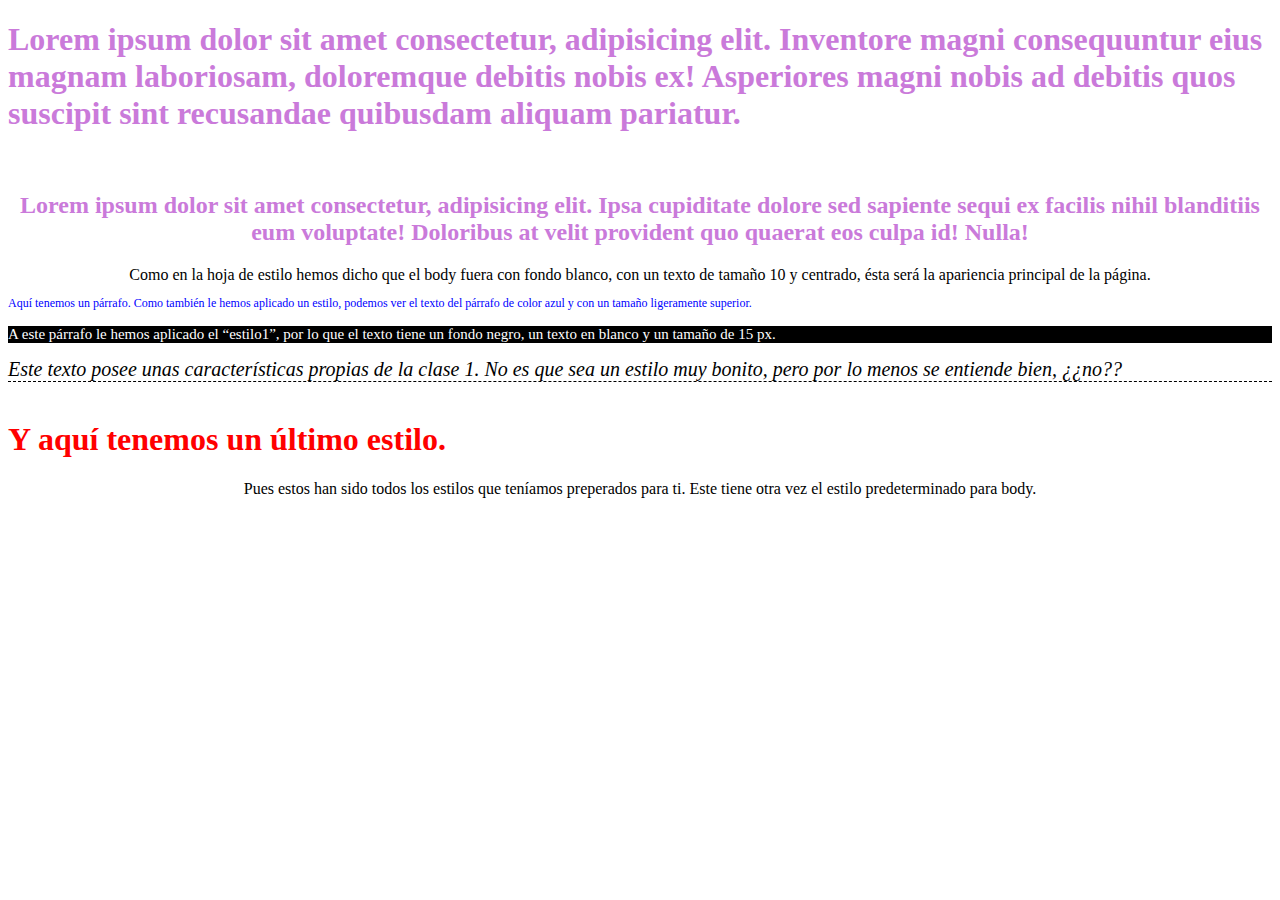
<file: index.html>
<!DOCTYPE html>
<html lang="en">
<head>
    <meta charset="UTF-8">
    <meta http-equiv="X-UA-Compatible" content="IE=edge">
    <meta name="viewport" content="width=device-width, initial-scale=1.0">
    <link rel="stylesheet" href="css/style.css">
    <title>Clase CSS</title>
</head>
<body>
    <h1 class="color">Lorem ipsum dolor sit amet consectetur, adipisicing elit. Inventore magni consequuntur eius magnam laboriosam, doloremque debitis nobis ex! Asperiores magni nobis ad debitis quos suscipit sint recusandae quibusdam aliquam pariatur.</h1><br>
    <h2 class="color">Lorem ipsum dolor sit amet consectetur, adipisicing elit. Ipsa cupiditate dolore sed sapiente sequi ex facilis nihil blanditiis eum voluptate! Doloribus at velit provident quo quaerat eos culpa id! Nulla!</h2>

    Como en la hoja de estilo hemos dicho que el body fuera con fondo blanco, con un texto de tama&ntilde;o 10 y centrado, &eacute;sta ser&aacute; la apariencia principal de la p&aacute;gina.

 <p>Aqu&iacute; tenemos un párrafo. Como tambi&eacute;n le hemos aplicado un estilo, podemos ver el texto del p&aacute;rrafo de color azul y con un tama&ntilde;o ligeramente superior.</p>

 <p id="estilo1"> A este párrafo le hemos aplicado el “estilo1”, por lo que el texto tiene un fondo negro, un texto en blanco y un tama&ntilde;o de 15 px.</p>

 <div class="clase1">Este texto posee unas caracter&iacute;sticas propias de la clase 1. No es que sea un estilo muy bonito, pero por lo menos se entiende bien, &iquest;&iquest;no?? </div><br>
 <h1>Y aqu&iacute; tenemos un &uacute;ltimo estilo.</h1>  Pues estos han sido todos los estilos que ten&iacute;amos preperados para ti.  Este tiene otra vez el estilo predeterminado para body.

 
</body>
</html>
</file>
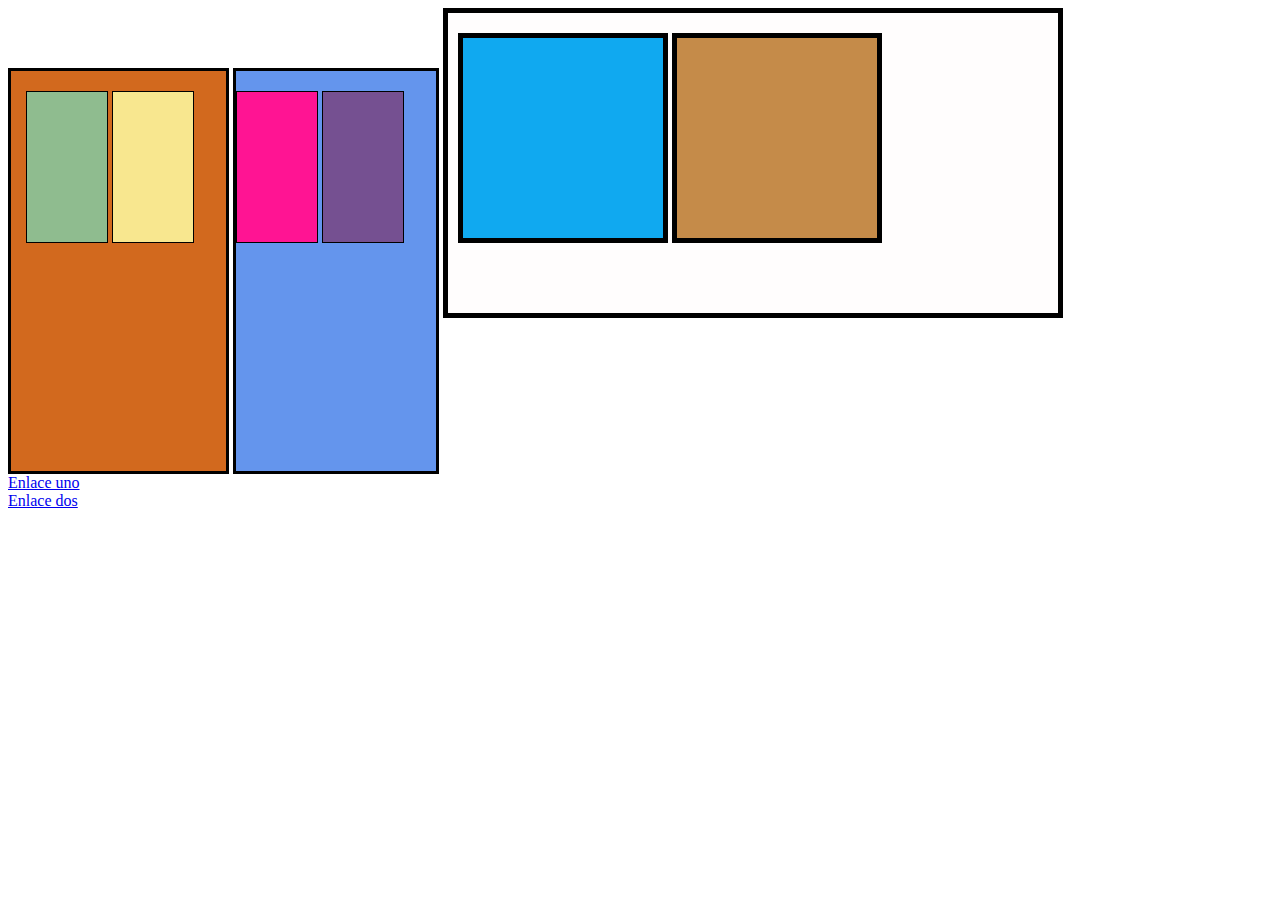
<file: div.html>
<!DOCTYPE html>
<html lang="en">
<head>
    <meta charset="UTF-8">
    <meta http-equiv="X-UA-Compatible" content="IE=edge">
    <meta name="viewport" content="width=device-width, initial-scale=1.0">
    <title>Div</title>
    <link rel="stylesheet" href="css/div.css">
</head>
<body>
    <div class="cajauno">
        
       <div id="interno">
       </div>
       <div id="internouno">
        
       </div>
    </div>

    <div class="cajados">
        
        <div id="internodos">
        </div>
        <div id="internodosdos">
       
        </div>
    </div>
    <div class="cajatres">
        
        <div id="internotres">
            
        </div>
        <div id="capados">
            
        </div>

    </div>
    <a href="#">Enlace uno</a>
    <a href="#">Enlace dos</a>

</body>
</html>
</file>
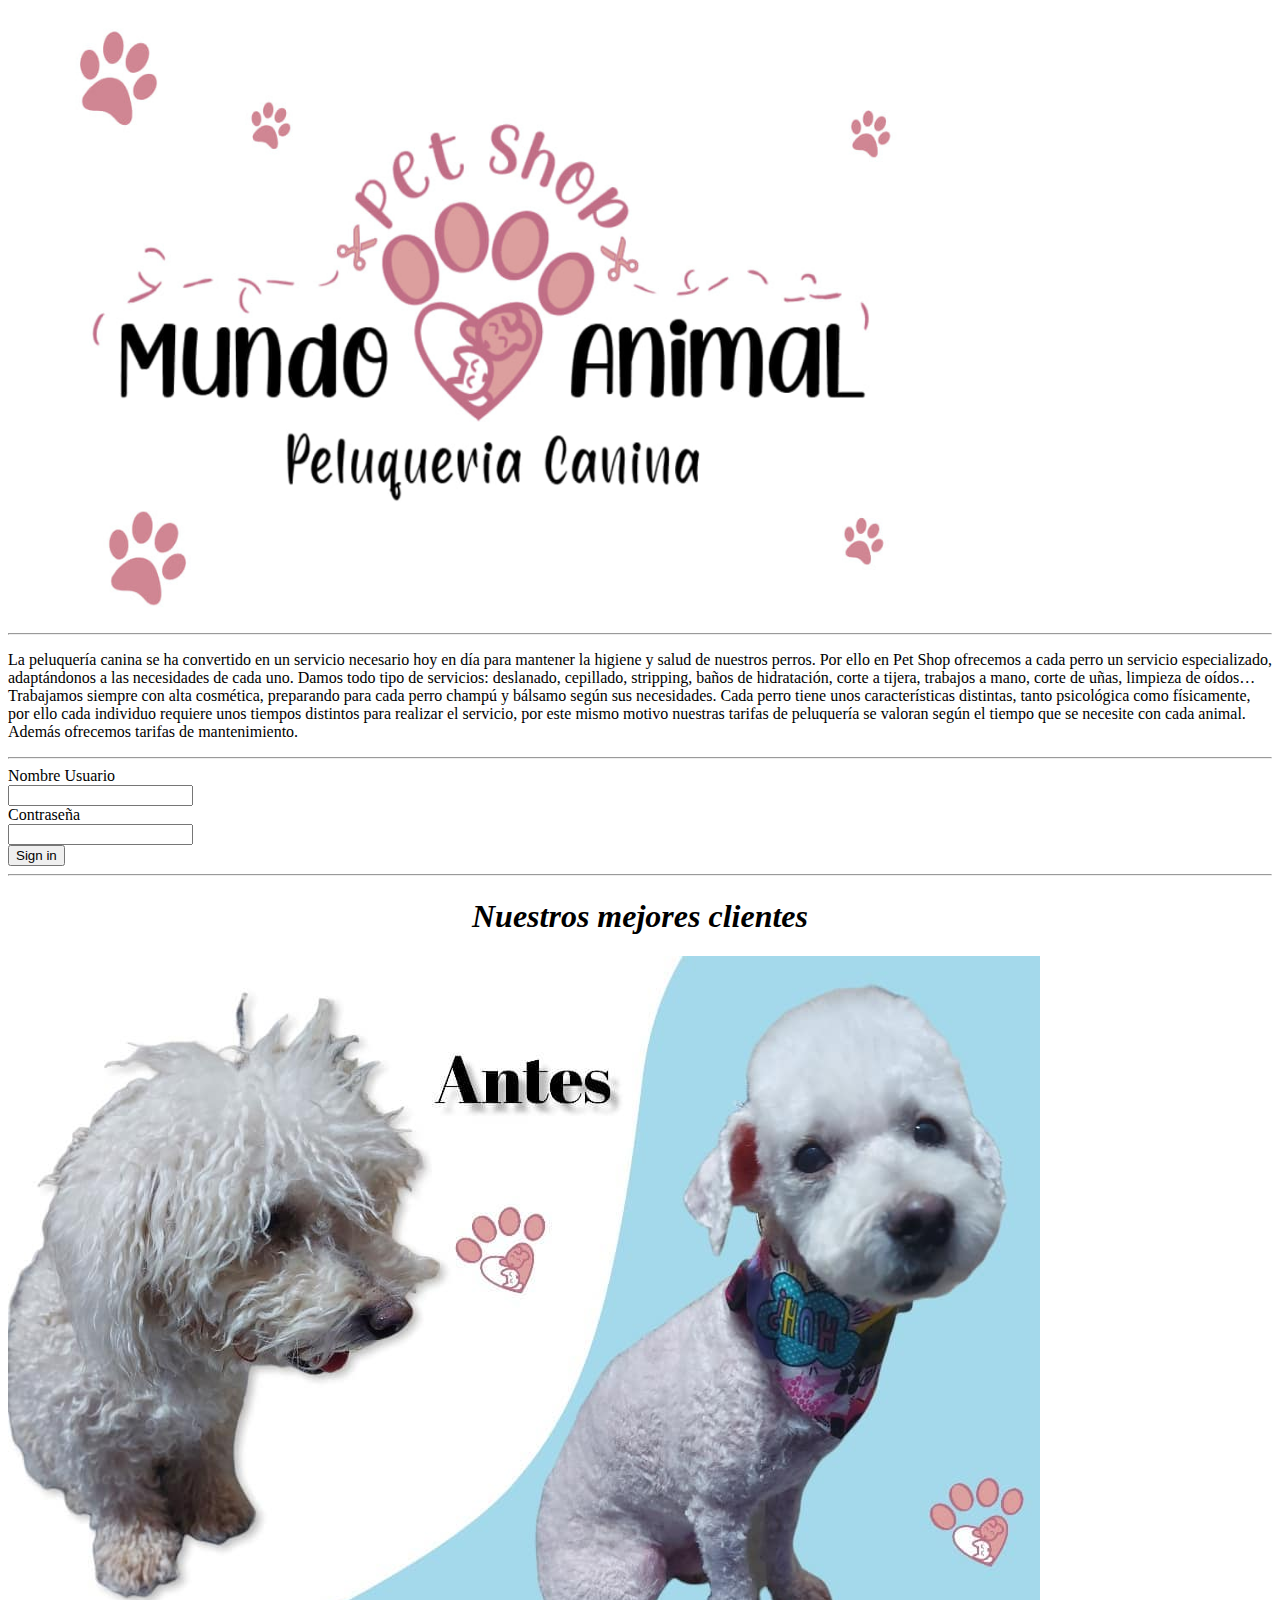
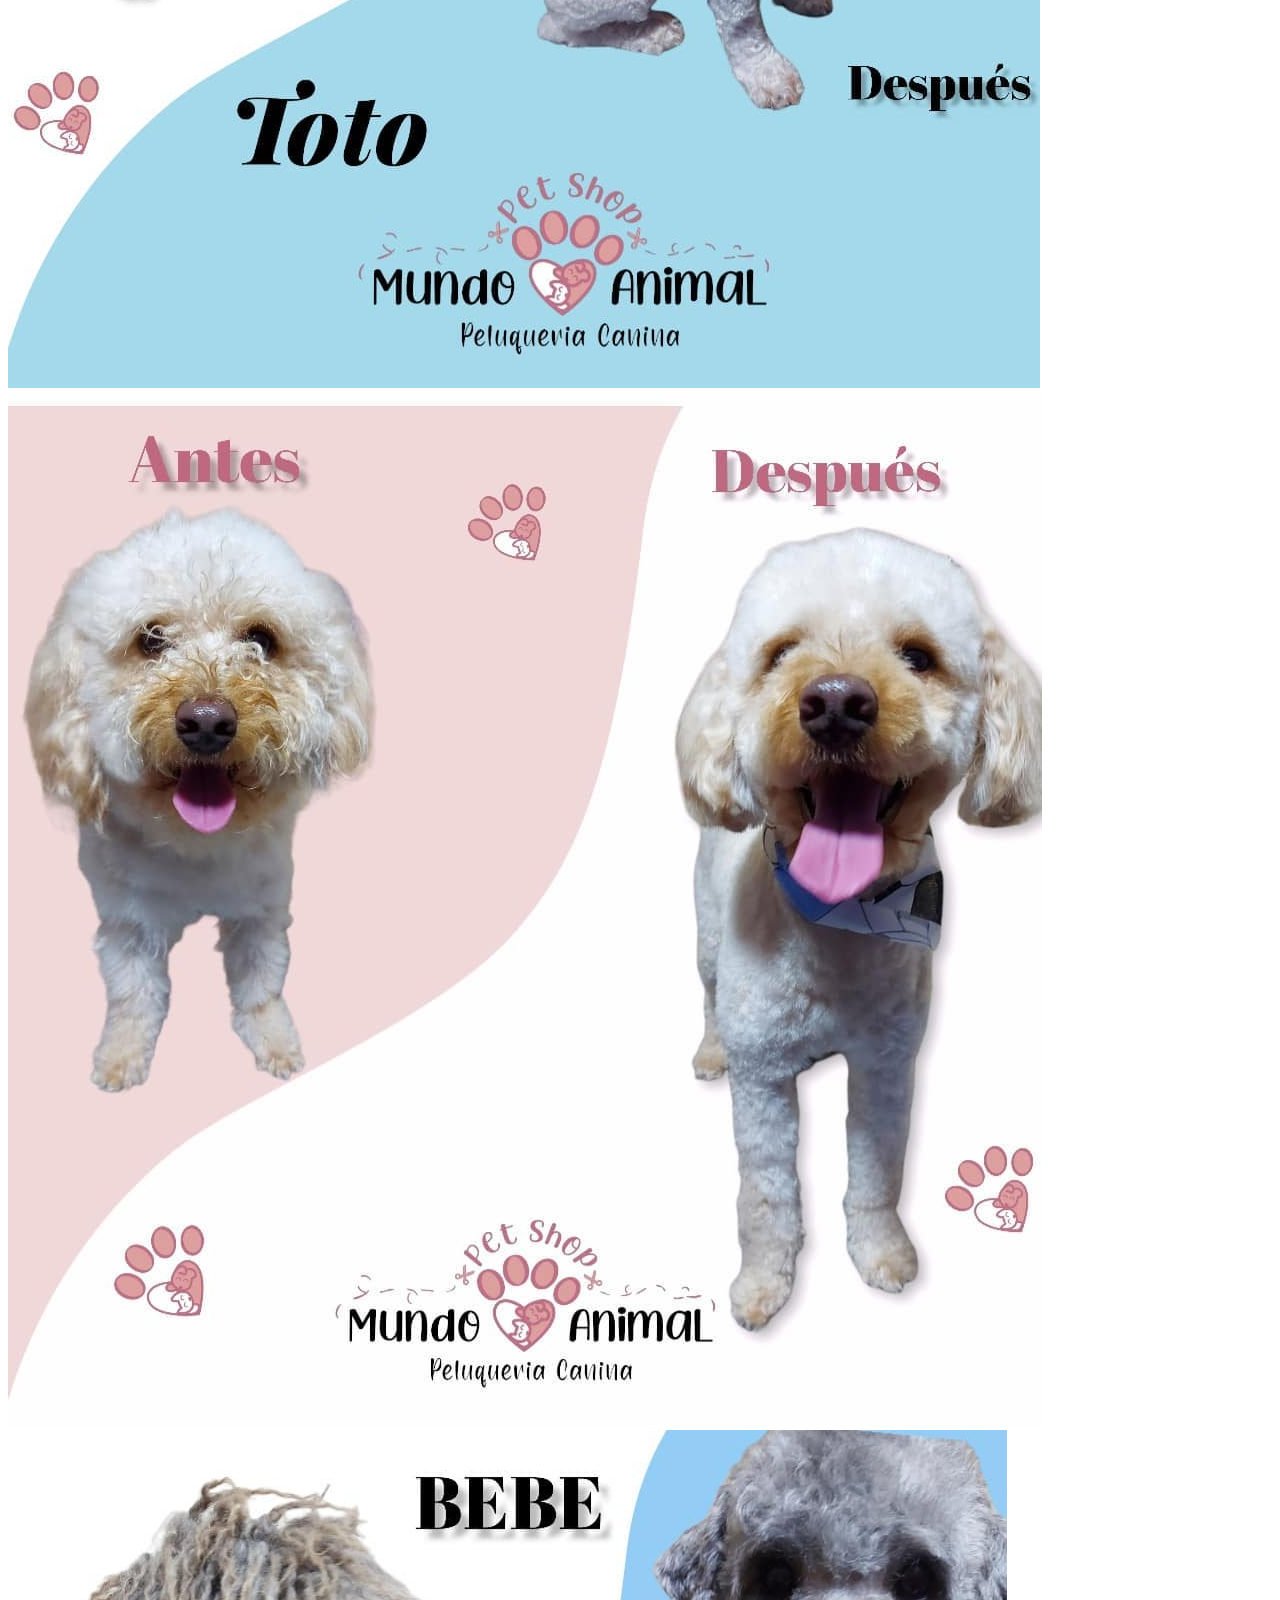
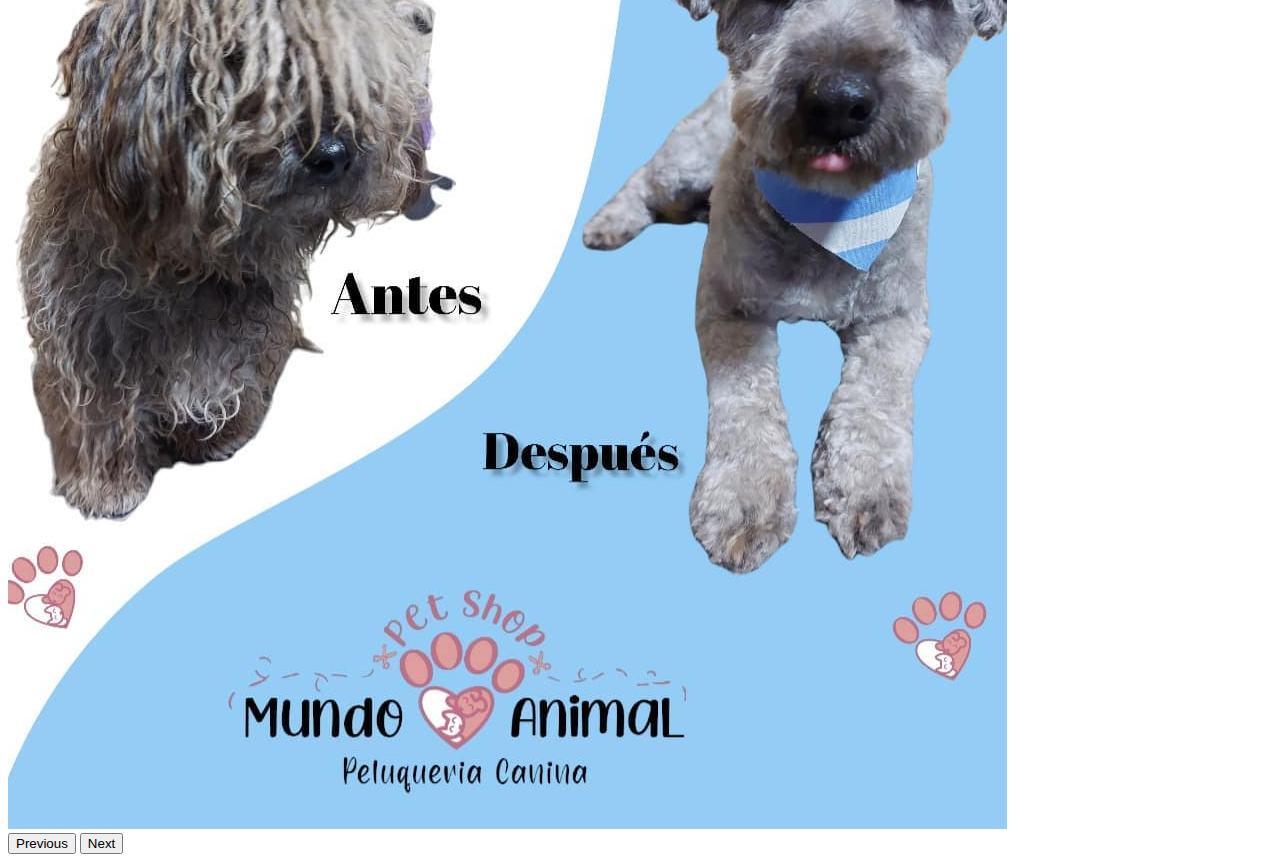
<file: ensayo.html>
<!DOCTYPE html>
<html lang="en">
<head>
    <meta charset="UTF-8">
    <meta http-equiv="X-UA-Compatible" content="IE=edge">
    <meta name="viewport" content="width=device-width, initial-scale=1.0">
    <link href="https://cdn.jsdelivr.net/npm/bootstrap@5.1.3/dist/css/bootstrap.min.css" rel="stylesheet" integrity="sha384-1BmE4kWBq78iYhFldvKuhfTAU6auU8tT94WrHftjDbrCEXSU1oBoqyl2QvZ6jIW3" crossorigin="anonymous">
    <title>Responsive</title>
</head>
<body>
    <h1 class="display-1"></h1>
    <img src="img/pet.jpg" style="width: 77%; height: 600px;"  class="rounded float-start" alt="..."> <hr> 

   
      
      <p class="lead">
        La peluquería canina se ha convertido en un servicio necesario hoy en día para mantener la higiene y salud de nuestros perros.

        Por ello en Pet Shop ofrecemos a cada perro un servicio especializado, adaptándonos a las necesidades de cada uno.
        
        Damos todo tipo de servicios: deslanado, cepillado, stripping, baños de hidratación, corte a tijera, trabajos a mano, corte de uñas, limpieza de oídos…
        
        Trabajamos siempre con alta cosmética, preparando para cada perro champú y bálsamo según sus necesidades.
        
        Cada perro tiene unos características distintas, tanto psicológica como físicamente, por ello cada individuo requiere unos tiempos distintos para realizar el servicio, por este mismo motivo nuestras tarifas de peluquería se valoran según el tiempo que se necesite con cada animal.
        
        Además ofrecemos tarifas de mantenimiento.
      </p> <hr>

     
    


      
    <form>
        <div class="row mb-3">
          <label for="inputEmail3" class="col-sm-2 col-form-label">Nombre Usuario</label>
          <div class="col-sm-10">
            <input type="email" class="form-control" id="inputEmail3">
          </div>
        </div>
        <div class="row mb-3">
          <label for="inputPassword3" class="col-sm-2 col-form-label">Contraseña</label>
          <div class="col-sm-10">
            <input type="password" class="form-control" id="inputPassword3">
          </div>
        </div>
        <button type="submit" class="btn btn-primary">Sign in</button>
      </form> <hr> 
    
    
      <center><em><h1 class="display-1"> Nuestros mejores clientes</h1> </center></em>

      <div id="carouselExampleInterval" class="carousel slide" data-bs-ride="carousel">
        <div class="carousel-inner">
          <div class="carousel-item active" data-bs-interval="10000">
            <img src="img/perr1.jpg"   class="d-block w-100" alt="...">
          </div>
          <div class="carousel-item" data-bs-interval="2000">
            <img src="img/perr2.jpg" class="d-block w-100" alt="...">
          </div>
          <div class="carousel-item">
            <img src="img/perr3.jpg" class="d-block w-100" alt="...">
          </div>
        </div>
        <button class="carousel-control-prev" type="button" data-bs-target="#carouselExampleInterval" data-bs-slide="prev">
          <span class="carousel-control-prev-icon" aria-hidden="true"></span>
          <span class="visually-hidden">Previous</span>
        </button>
        <button class="carousel-control-next" type="button" data-bs-target="#carouselExampleInterval" data-bs-slide="next">
          <span class="carousel-control-next-icon" aria-hidden="true"></span>
          <span class="visually-hidden">Next</span>
        </button>
      </div>


   


    <script src="https://cdn.jsdelivr.net/npm/@popperjs/core@2.10.2/dist/umd/popper.min.js" integrity="sha384-7+zCNj/IqJ95wo16oMtfsKbZ9ccEh31eOz1HGyDuCQ6wgnyJNSYdrPa03rtR1zdB" crossorigin="anonymous"></script>
<script src="https://cdn.jsdelivr.net/npm/bootstrap@5.1.3/dist/js/bootstrap.min.js" integrity="sha384-QJHtvGhmr9XOIpI6YVutG+2QOK9T+ZnN4kzFN1RtK3zEFEIsxhlmWl5/YESvpZ13" crossorigin="anonymous"></script>
</body>
</html>
</file>
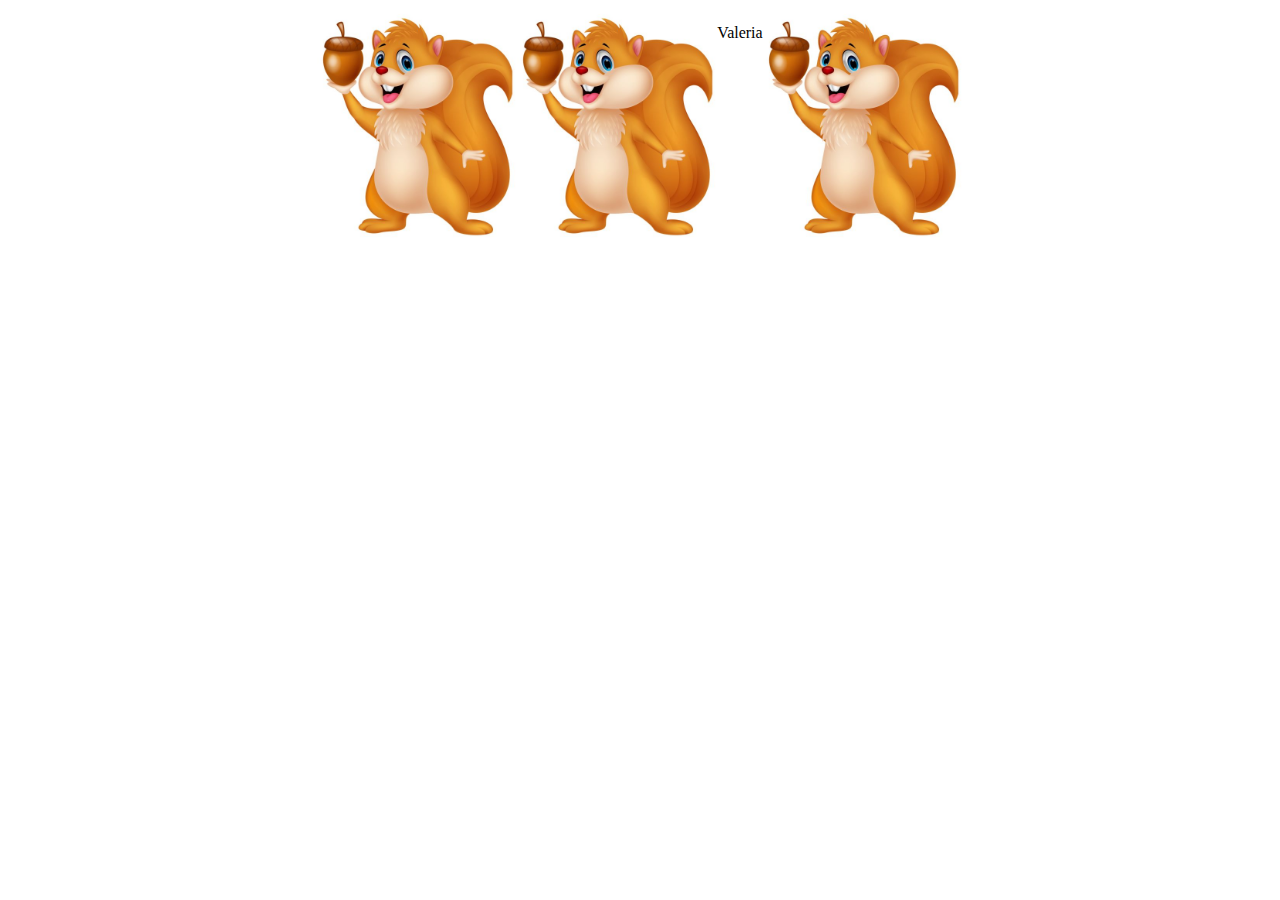
<file: flex.html>
<!DOCTYPE html>
<html lang="en">
<head>
    <meta charset="UTF-8">
    <meta http-equiv="X-UA-Compatible" content="IE=edge">
    <meta name="viewport" content="width=device-width, initial-scale=1.0">
    <link rel="stylesheet" href="css/flex.css">
    <title>Flex Box</title>
</head>
<body>
    <header>
        <div class="contenedor">
            <img src="img/ardilla.jpg" alt="NSV">
            <img src="img/ardilla.jpg" alt="NSV">
            <p>Valeria</p>
            <img src="img/ardilla.jpg" alt="NSV">
            
        </div>
    </header>
</body>
</html>
</file>
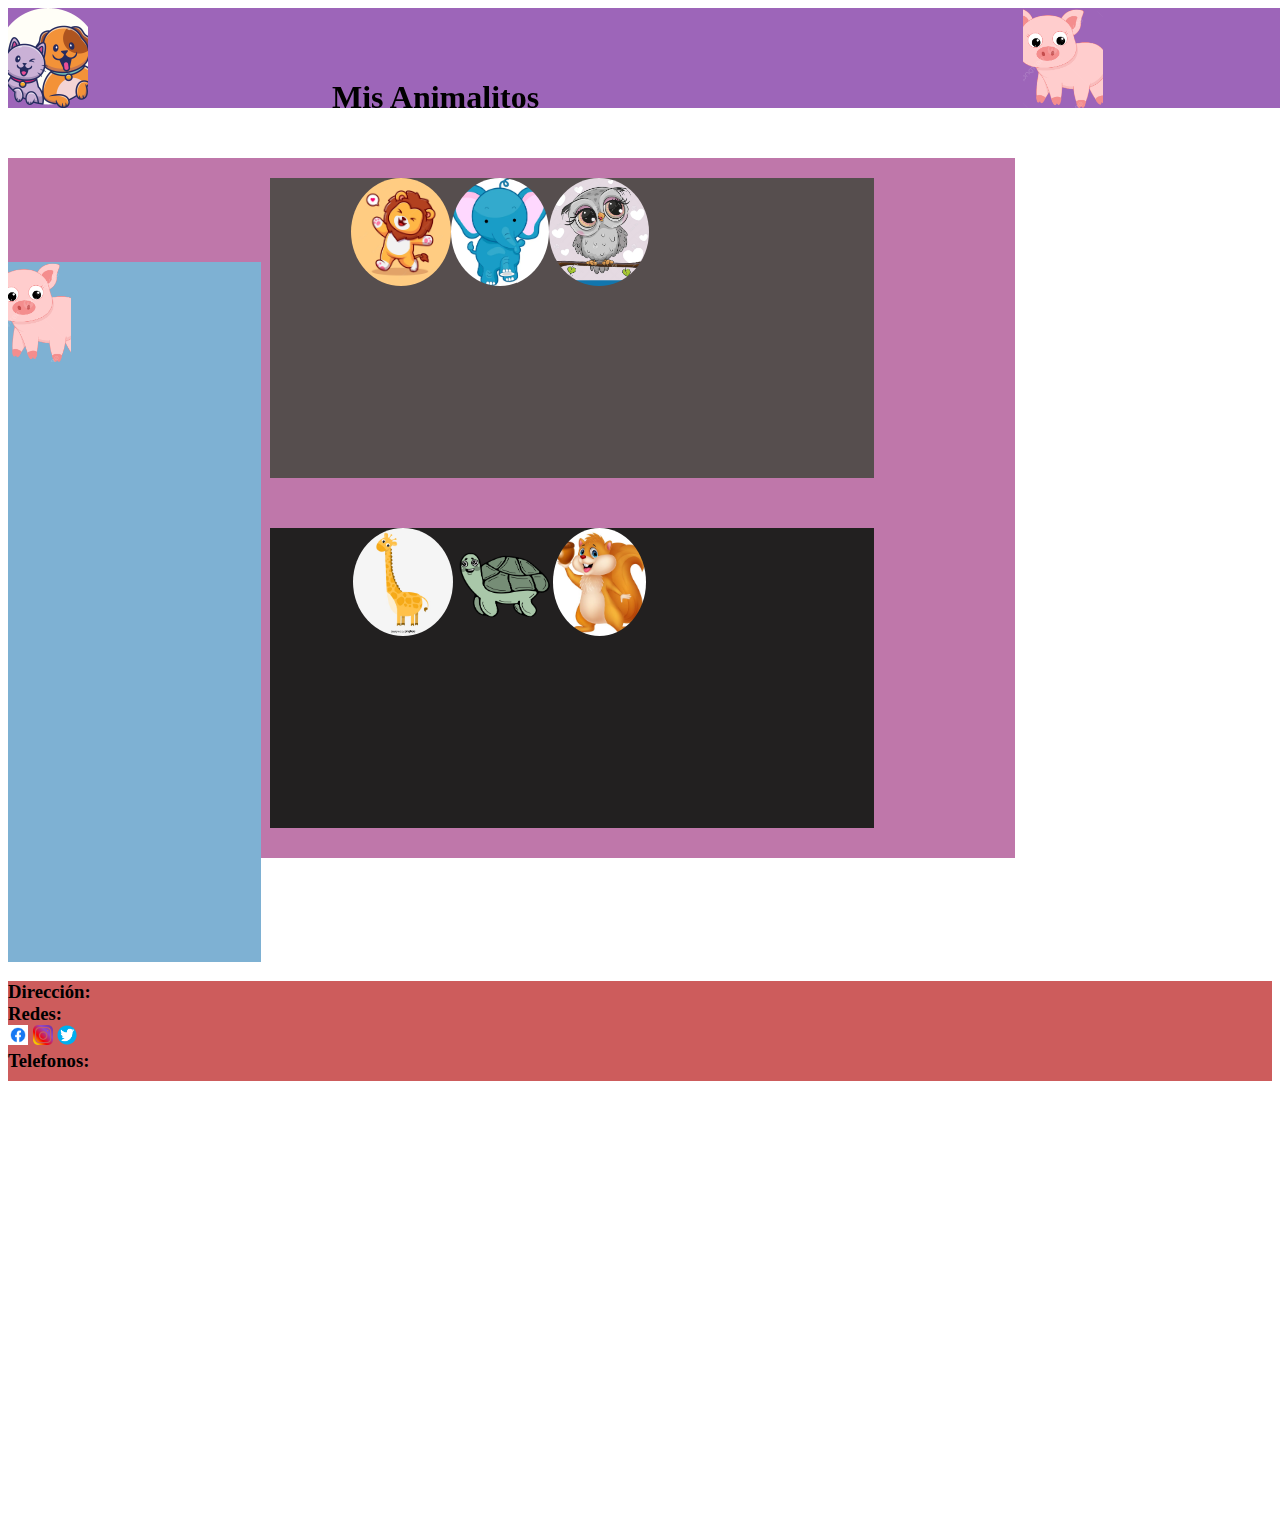
<file: maquetacion.html>
<!DOCTYPE html>
<html lang="en">
<head>
    <meta charset="UTF-8">
    <meta http-equiv="X-UA-Compatible" content="IE=edge">
    <meta name="viewport" content="width=device-width, initial-scale=1.0">
    <link rel="stylesheet" href="css/maquetacion.css">
    <title>Maquetacion</title>
</head>
<body>
    <div class="navegador">
        <div class="imagenuno">
            <img src="img/perro.png" alt="">
        </div>
        <h1>Mis Animalitos</h1>
        <div class="imagendos">
            <img id="imgdos"    src="img/gato.png" alt="">
        </div>

    </div>
    <div class="contenido">
    <div class="contenidouno">
        <div class="circulo">
            <img class="circulo"  src="img/leon.avif" alt="">
            <img class="circulo" src="img/elefante.jpg" alt="">
            <img class="circulo" src="img/buho.jpg" alt="">
            
            
        </div> 
    

    </div>

    <div class="contenidodos">
         <div class="circulo2">
            <img class="circulo2" src="img/jirafa.jpg" alt="">
            <img class="circulo2" src="img/tortuga.webp" alt="">
            <img class="circulo2" src="img/ardilla.jpg" alt="">

         </div>   
        </div>
    </div>
    <div class="publicidad">
        <div class="imgpublicidad">
            <img src="img/gato.png" alt="">
        </div>
    </div>
    
    <div class="pie">
       <h3>
        Dirección: <br>
        Redes: <br>
        <img class="logo"  src="img/face.png" alt="">
        <img class="logo"  src="img/insta.png" alt="">
        <img class="logo"  src="img/tw.png" alt="">
        <br> Telefonos: <br>
        </h3>
    </div>
    
        
</body>
</html>
</file>
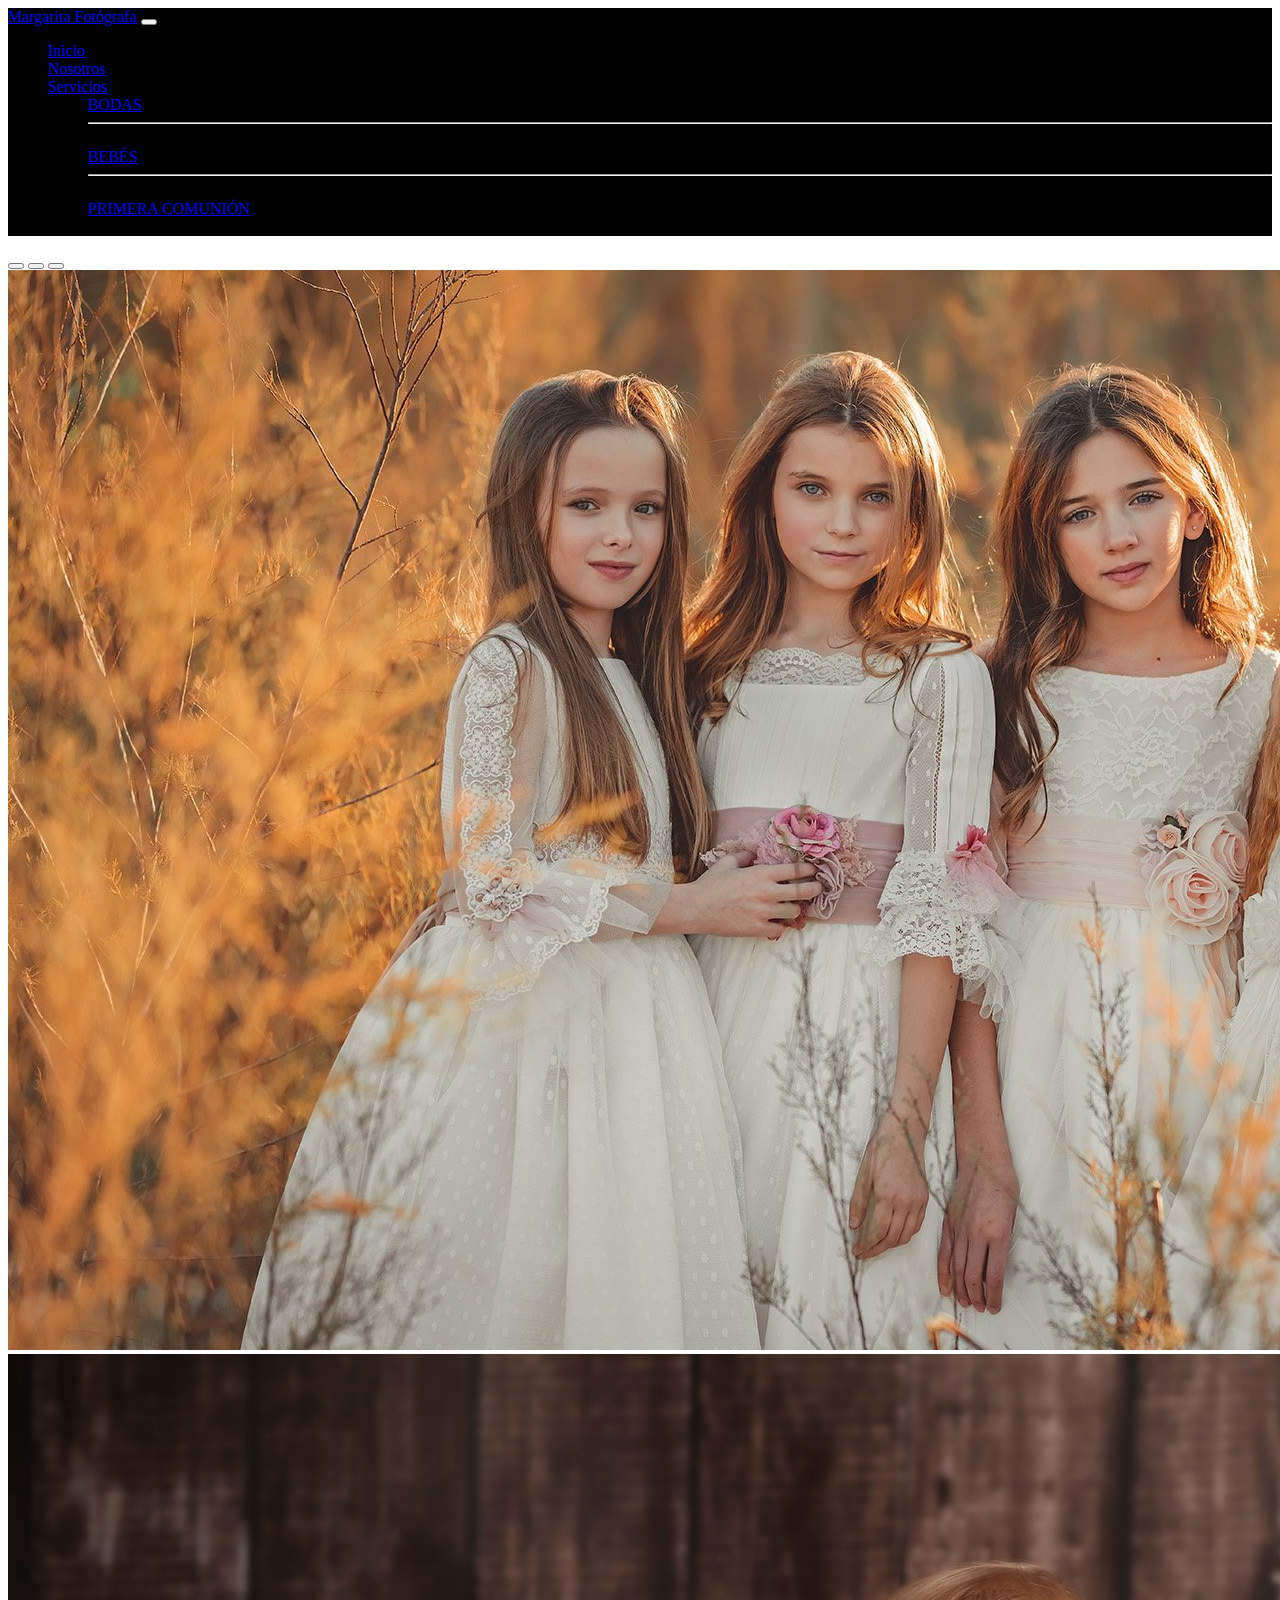
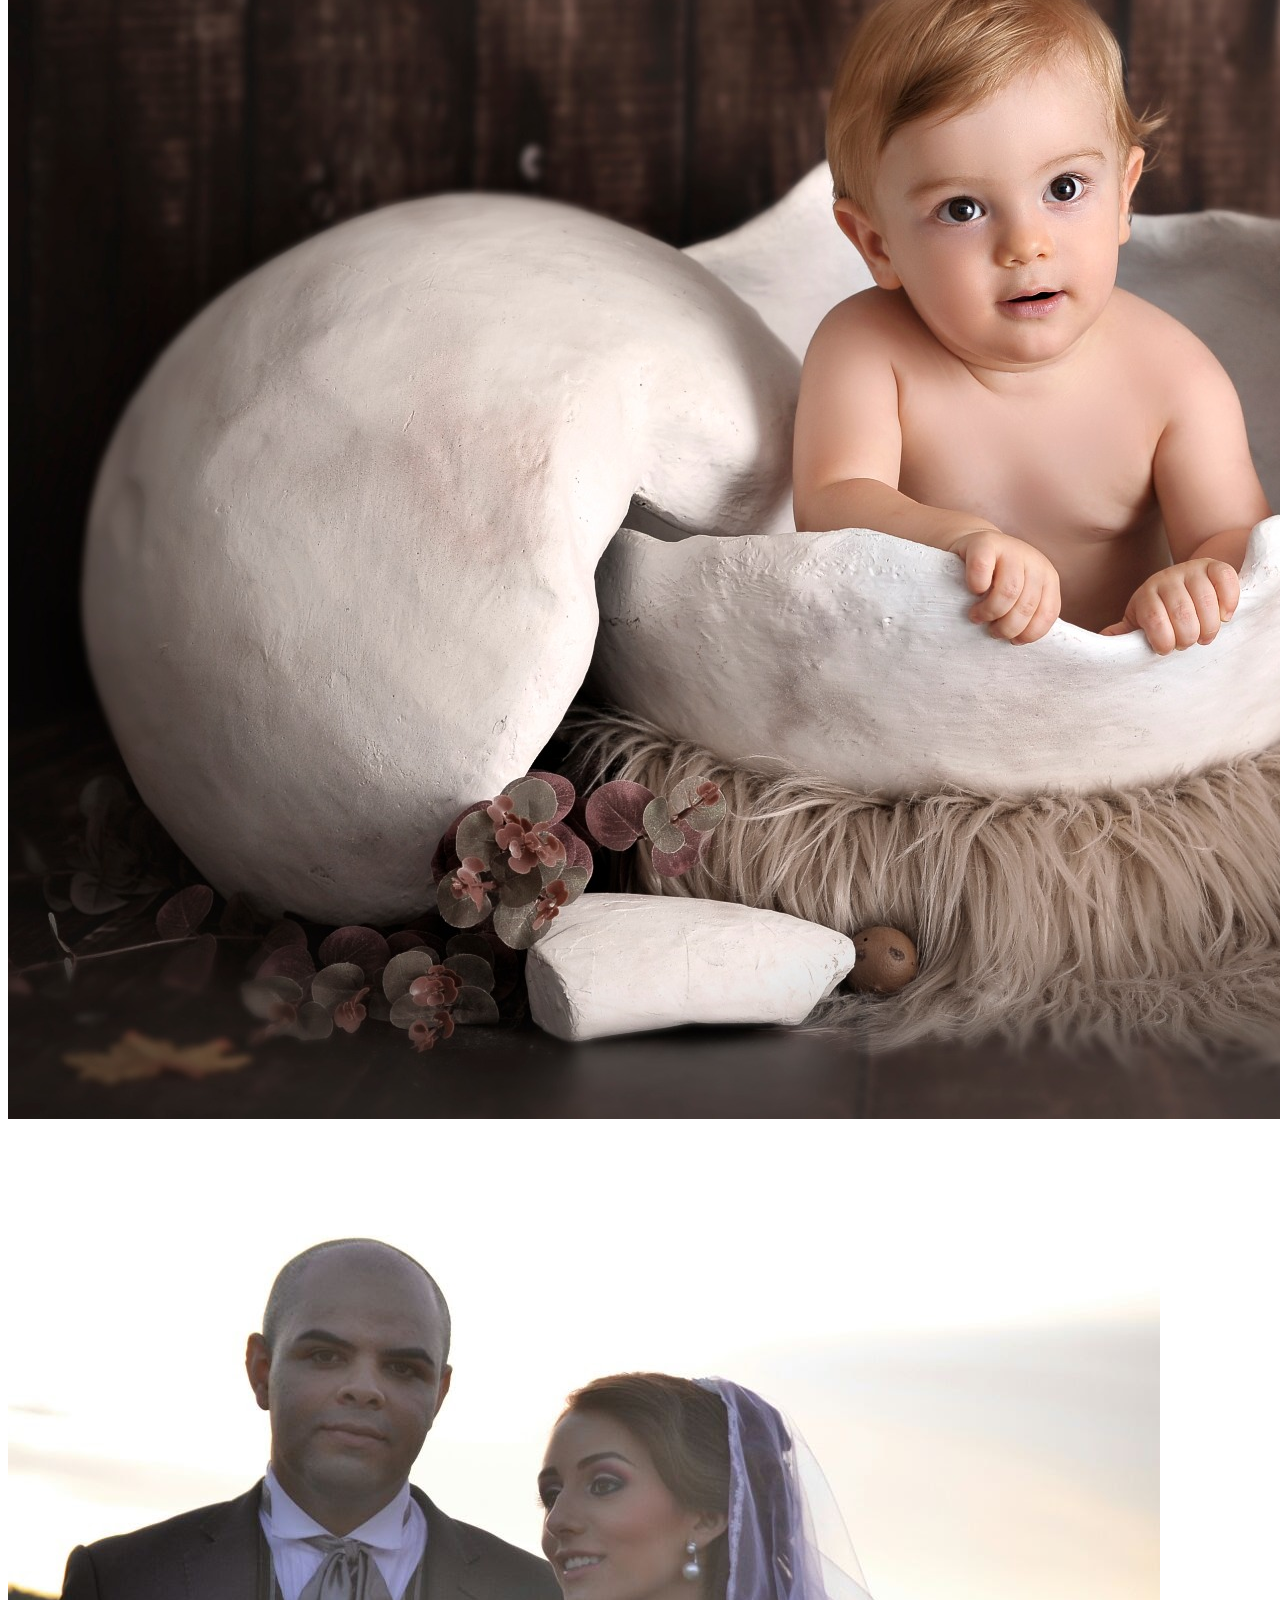
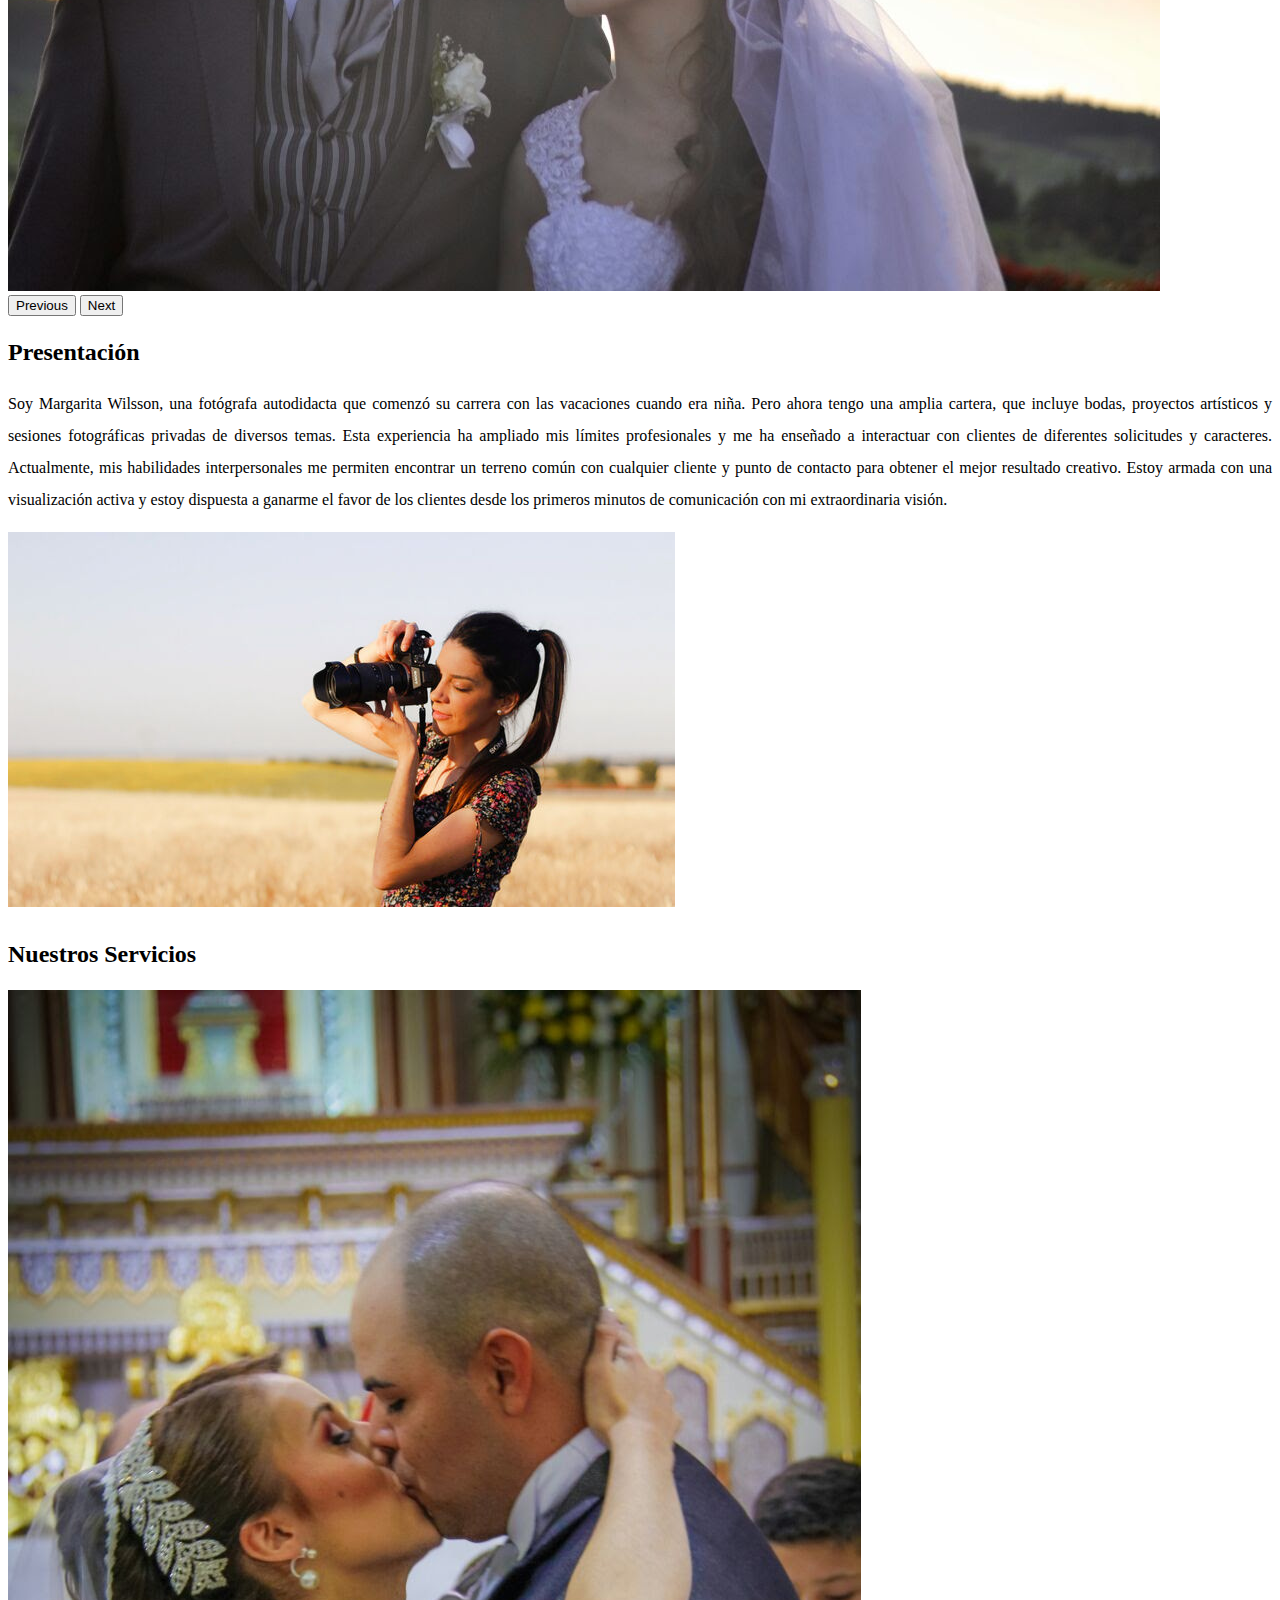
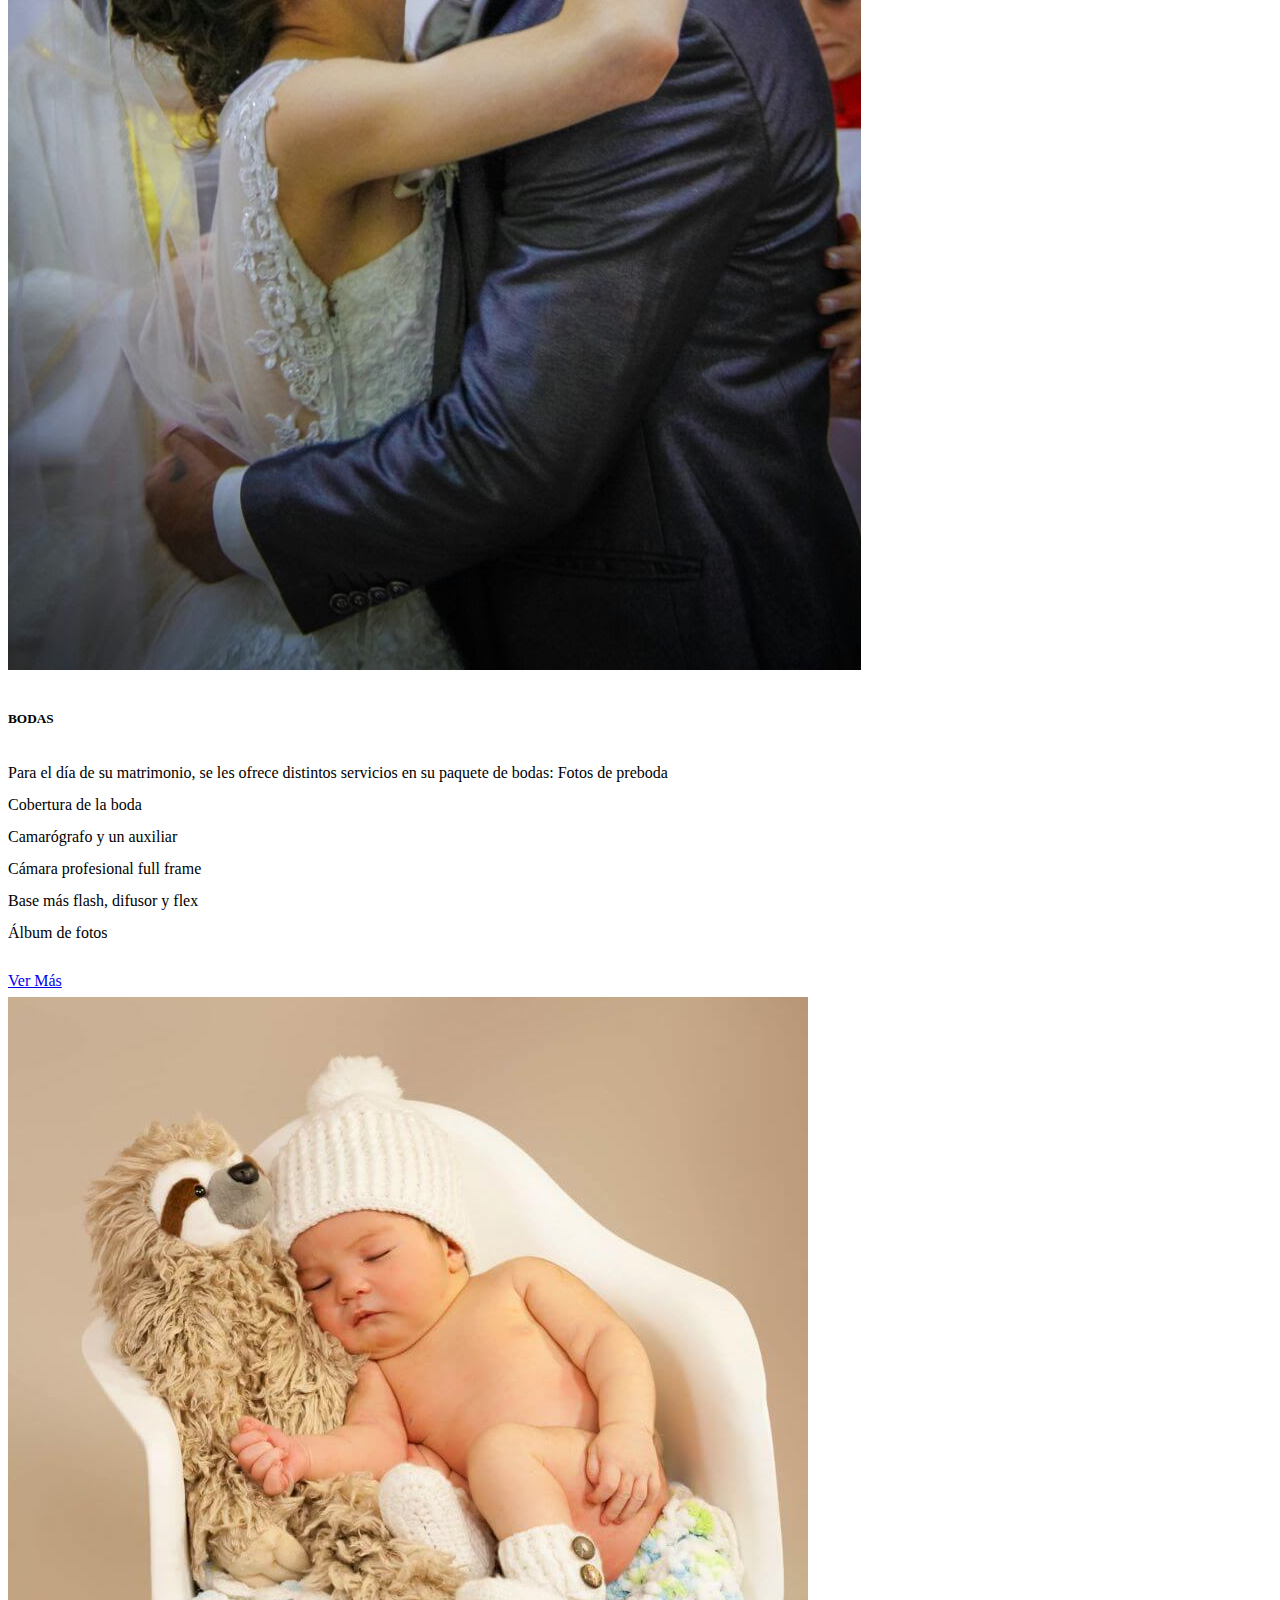
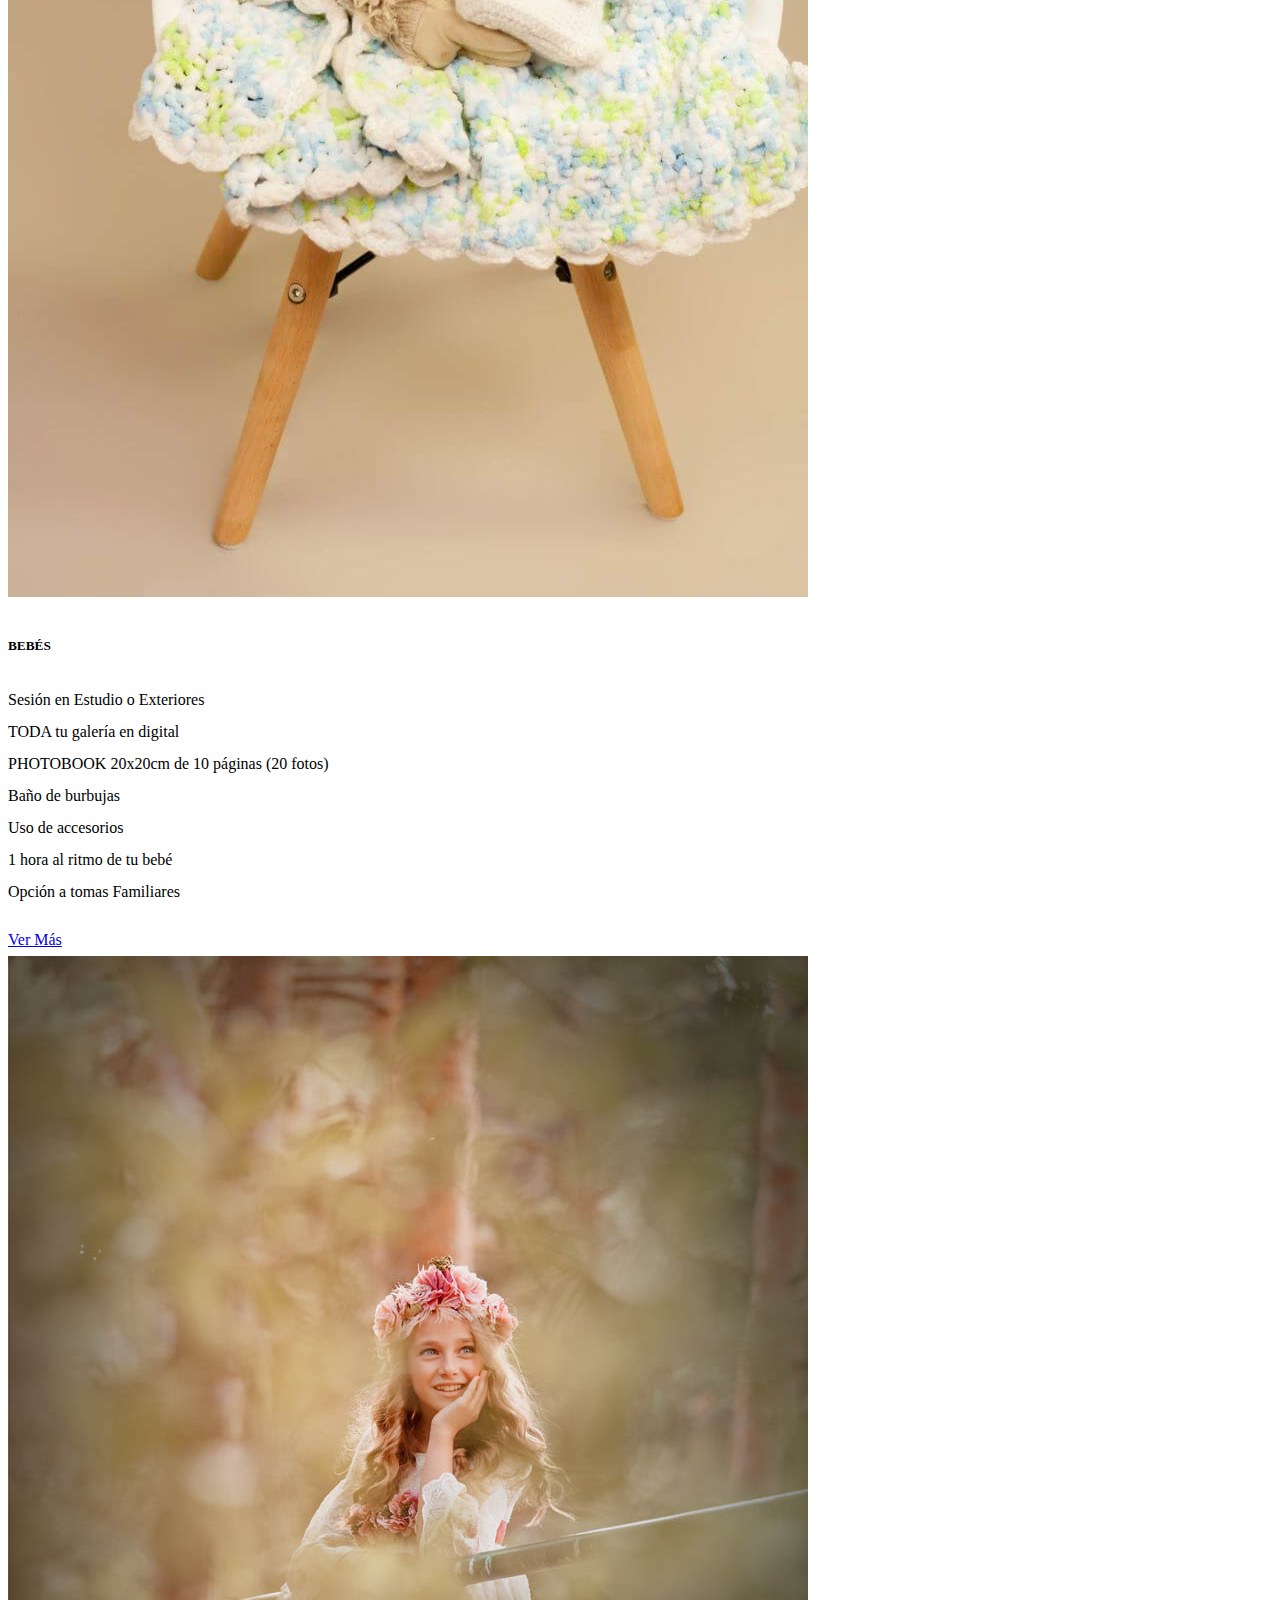
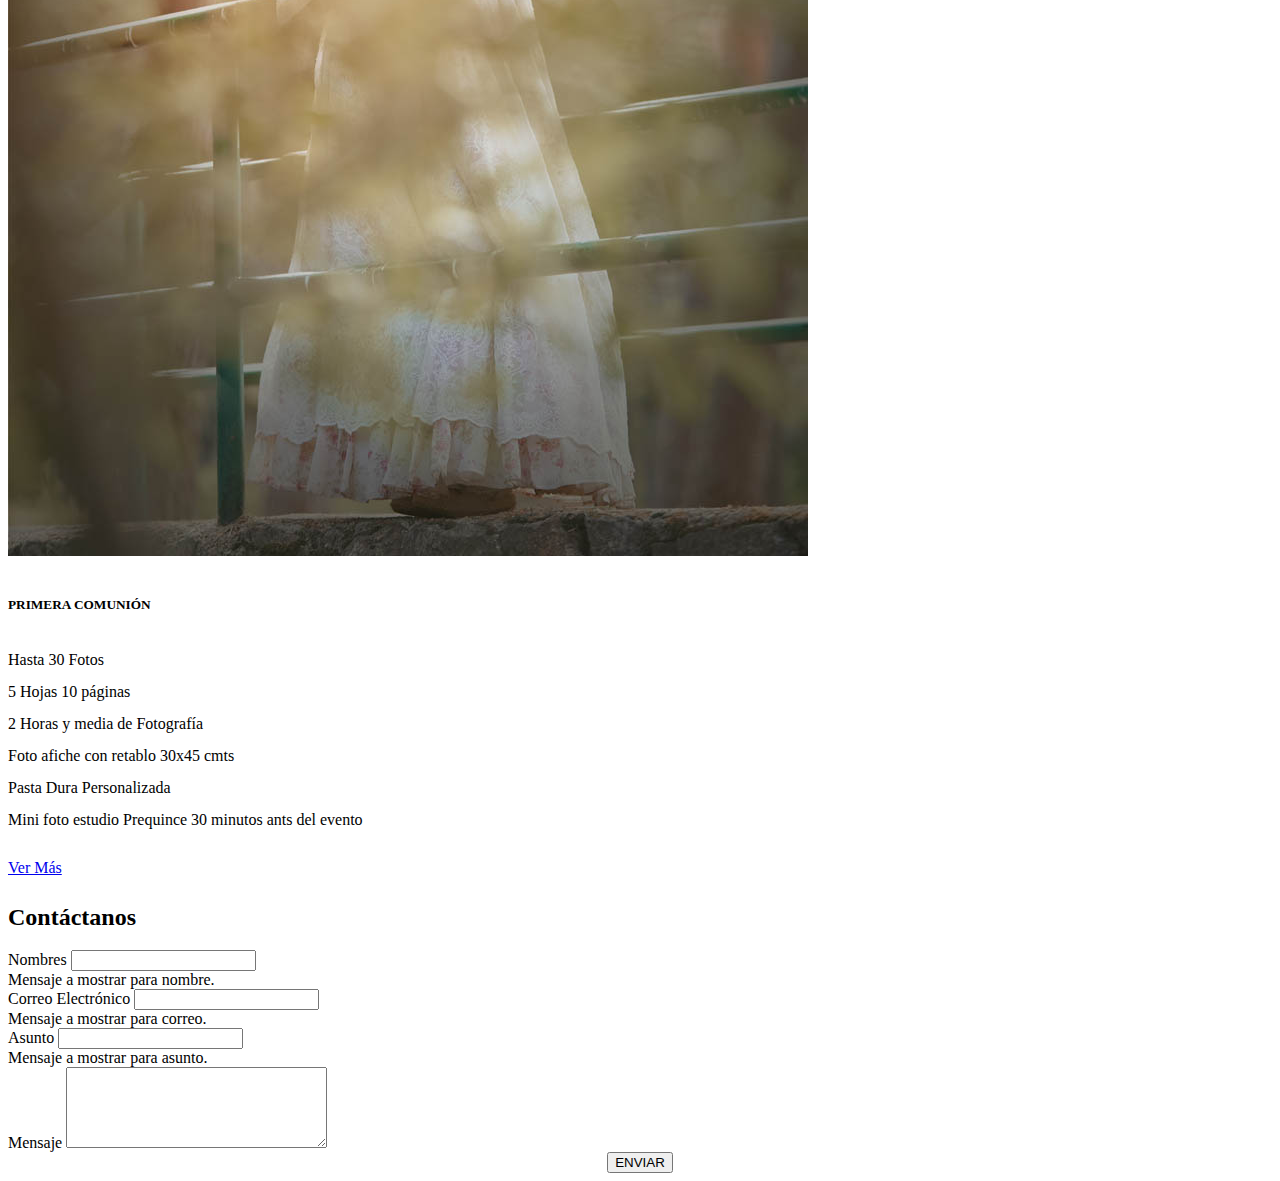
<file: media.html>
<!DOCTYPE html>
<html lang="en">
<head>
    <meta charset="UTF-8">
    <meta http-equiv="X-UA-Compatible" content="IE=edge">
    <meta name="viewport" content="width=device-width, initial-scale=1.0">
    <link href="https://cdn.jsdelivr.net/npm/bootstrap@5.1.3/dist/css/bootstrap.min.css" rel="stylesheet" integrity="sha384-1BmE4kWBq78iYhFldvKuhfTAU6auU8tT94WrHftjDbrCEXSU1oBoqyl2QvZ6jIW3" crossorigin="anonymous">
    <link rel="stylesheet" href="css/media.css">
    <title>Portafolio</title>
</head>
<body>
    <header>
      <div class="container">
        <nav class="navbar navbar-expand-lg style="background-color: #e3f2fd;>
          <div class="container-fluid">
            <a class="navbar-brand" href="#">Margarita Fotógrafa</a>
            <button class="navbar-toggler" type="button" data-bs-toggle="collapse" data-bs-target="#navbarSupportedContent" aria-controls="navbarSupportedContent" aria-expanded="false" aria-label="Toggle navigation">
              <span class="navbar-toggler-icon"></span>
            </button>
            <div class="collapse navbar-collapse" id="navbarSupportedContent">
              <ul class="navbar-nav ms-auto mb-2 mb-lg-0">
                <li class="nav-item">
                  <a class="nav-link active" aria-current="page" href="#">Inicio</a>
                </li>
                <li class="nav-item">
                  <a class="nav-link" href="#">Nosotros</a>
                </li>
                <li class="nav-item dropdown">
                  <a class="nav-link dropdown-toggle" href="#" role="button" data-bs-toggle="dropdown" aria-expanded="false">
                    Servicios
                  </a>
                  <ul class="dropdown-menu">
                    <li><a class="dropdown-item" href="#">BODAS</a></li>
                    <li><hr class="dropdown-divider"></li>
                    <li><a class="dropdown-item" href="#">BEBÉS</a></li>
                    <li><hr class="dropdown-divider"></li>
                    <li><a class="dropdown-item" href="#">PRIMERA COMUNIÓN</a></li>
                  </ul>
                </li>
                <li class="nav-item">
                  <a class="nav-link disabled">Contacto</a>
                </li>
              </ul>
            </div>
          </div>
        </nav>
      </div>
    </header>
   

    <section class="carrusel">
      <div id="carouselExampleIndicators" class="carousel slide" data-bs-ride="true">
        <div class="carousel-indicators">
          <button type="button" data-bs-target="#carouselExampleIndicators" data-bs-slide-to="0" class="active" aria-current="true" aria-label="Slide 1"></button>
          <button type="button" data-bs-target="#carouselExampleIndicators" data-bs-slide-to="1" aria-label="Slide 2"></button>
          <button type="button" data-bs-target="#carouselExampleIndicators" data-bs-slide-to="2" aria-label="Slide 3"></button>
        </div>
        <div class="carousel-inner">
          <div class="carousel-item active">
            <img src="img/carr1.jpg" class="d-block w-100" alt="...">
          </div>
          <div class="carousel-item">
            <img src="img/carr2.webp" class="d-block w-100" alt="...">
          </div>
          <div class="carousel-item">
            <img src="img/boda.jfif" class="d-block w-100" alt="...">
          </div>
        </div>
        <button class="carousel-control-prev" type="button" data-bs-target="#carouselExampleIndicators" data-bs-slide="prev">
          <span class="carousel-control-prev-icon" aria-hidden="true"></span>
          <span class="visually-hidden">Previous</span>
        </button>
        <button class="carousel-control-next" type="button" data-bs-target="#carouselExampleIndicators" data-bs-slide="next">
          <span class="carousel-control-next-icon" aria-hidden="true"></span>
          <span class="visually-hidden">Next</span>
        </button>
      </div>
    </section>

    <section class="nosotros my-5">
      <h2 class="text-center my-5">Presentación</h2>
      <div class="container">
        <div class="row">
          <div class="col-6">
            <p>Soy Margarita Wilsson, una fotógrafa autodidacta que comenzó su carrera con las vacaciones cuando era niña. Pero ahora tengo una amplia cartera, que incluye bodas, proyectos artísticos y sesiones fotográficas privadas de diversos temas. Esta experiencia ha ampliado mis límites profesionales y me ha enseñado a interactuar con clientes de diferentes solicitudes y caracteres. Actualmente, mis habilidades interpersonales me permiten encontrar un terreno común con cualquier cliente y punto de contacto para obtener el mejor resultado creativo. Estoy armada con una visualización activa y estoy dispuesta a ganarme el favor de los clientes desde los primeros minutos de comunicación con mi extraordinaria visión.</p>
          </div>
          <div class="col-6">
            <img class="img-fluid" src="img/fotog.avif" alt="">
          </div>
        </div>
      </div>
    </section>

    <section class="nosotros my-5">
      <h2 class="text-center my-5">Nuestros Servicios</h2>
      <div class="container">
        <div class="row">
          <div class="col-4">
            <div class="card text-center" >
              <img src="img/manu.jfif" class="card-img-top" alt="...">
              <div class="card-body">
                <h5 class="card-title">BODAS</h5>
                <p class="card-text">Para el día de su matrimonio, se les ofrece distintos servicios en su paquete de bodas:

                  Fotos de preboda <br>
                  Cobertura de la boda <br>
                  Camarógrafo y un auxiliar <br>
                  Cámara profesional full frame <br>
                  Base más flash, difusor y flex <br>
                  Álbum de fotos</p>
                <a href="#" class="btn btn-primary text-center">Ver Más</a>
              </div>
            </div>
          </div>

          <div class="col-4">
            <div class="card text-center" >
              <img src="img/bebe.jpg" class="card-img-top" alt="...">
              <div class="card-body">
                <h5 class="card-title">BEBÉS</h5>
                <p class="card-text">Sesión en Estudio o Exteriores <br>
                  TODA tu galería en digital <br>
                  PHOTOBOOK 20x20cm de 10 páginas (20 fotos) <br>
                  
                  Baño de burbujas <br>
                  Uso de accesorios <br>
                  1 hora al ritmo de tu bebé <br>
                  Opción a tomas Familiares</p>
                <a href="#" class="btn btn-primary text-center">Ver Más</a>
              </div>
            </div>
          </div>
          <div class="col-4">
            <div class="card text-center" >
              <img src="img/comunion.jpg" class="card-img-top" alt="...">
              <div class="card-body">
                <h5 class="card-title">PRIMERA COMUNIÓN</h5>
                <p class="card-text"> 
                  Hasta 30 Fotos <br>
                  5 Hojas 10 páginas <br>
                  2 Horas y media de Fotografía <br>
                  Foto afiche con retablo 30x45 cmts <br>
                  Pasta Dura Personalizada <br>
                  Mini foto estudio Prequince 30 minutos ants del evento</p>
                <a href="#" class="btn btn-primary text-center">Ver Más</a>
              </div>
            </div>

          </div>
        </div>
      </div>
    </section>
    
    <section class="Contáctenos bg-info py-5" >
      <h2 class="text-center">Contáctanos</h2>
      <div class="container">
        <form class="row">
          <div class="mb-3 col-6">
            <label for="Nombre" class="form-label">Nombres</label>
            <input type="text" class="form-control" id="Nombre" aria-describedby="nombre">
            <div id="nombre" class="form-text">Mensaje a mostrar para nombre.</div>
          </div>
          <div class="mb-3 col-6">
            <label for="exampleInputEmail1" class="form-label">Correo Electrónico</label>
            <input type="email" class="form-control" id="exampleInputEmail1" aria-describedby="emailHelp">
            <div id="emailHelp" class="form-text">Mensaje a mostrar para correo. </div>
          </div>
          <div class="mb-3 col-6">
            <label for="asunto" class="form-label">Asunto</label>
            <input type="text" class="form-control" id="asunto" aria-describedby="asunto">
            <div id="asunto" class="form-text">Mensaje a mostrar para asunto.</div>
          </div>
          <div class="mb-3 col-6">
            <label for="Mensaje">Mensaje</label>
            <textarea class="form-control" name="mensaje" id="" cols="30" rows="5"></textarea>
          </div>


          <center><button type="submit" class="btn btn-primary">ENVIAR</button></center>
        </form>
      </div>
     
    </section>

    


    
    



   


    <script src="https://cdn.jsdelivr.net/npm/@popperjs/core@2.10.2/dist/umd/popper.min.js" integrity="sha384-7+zCNj/IqJ95wo16oMtfsKbZ9ccEh31eOz1HGyDuCQ6wgnyJNSYdrPa03rtR1zdB" crossorigin="anonymous"></script>
<script src="https://cdn.jsdelivr.net/npm/bootstrap@5.1.3/dist/js/bootstrap.min.js" integrity="sha384-QJHtvGhmr9XOIpI6YVutG+2QOK9T+ZnN4kzFN1RtK3zEFEIsxhlmWl5/YESvpZ13" crossorigin="anonymous"></script>
</body>
</html>
</file>
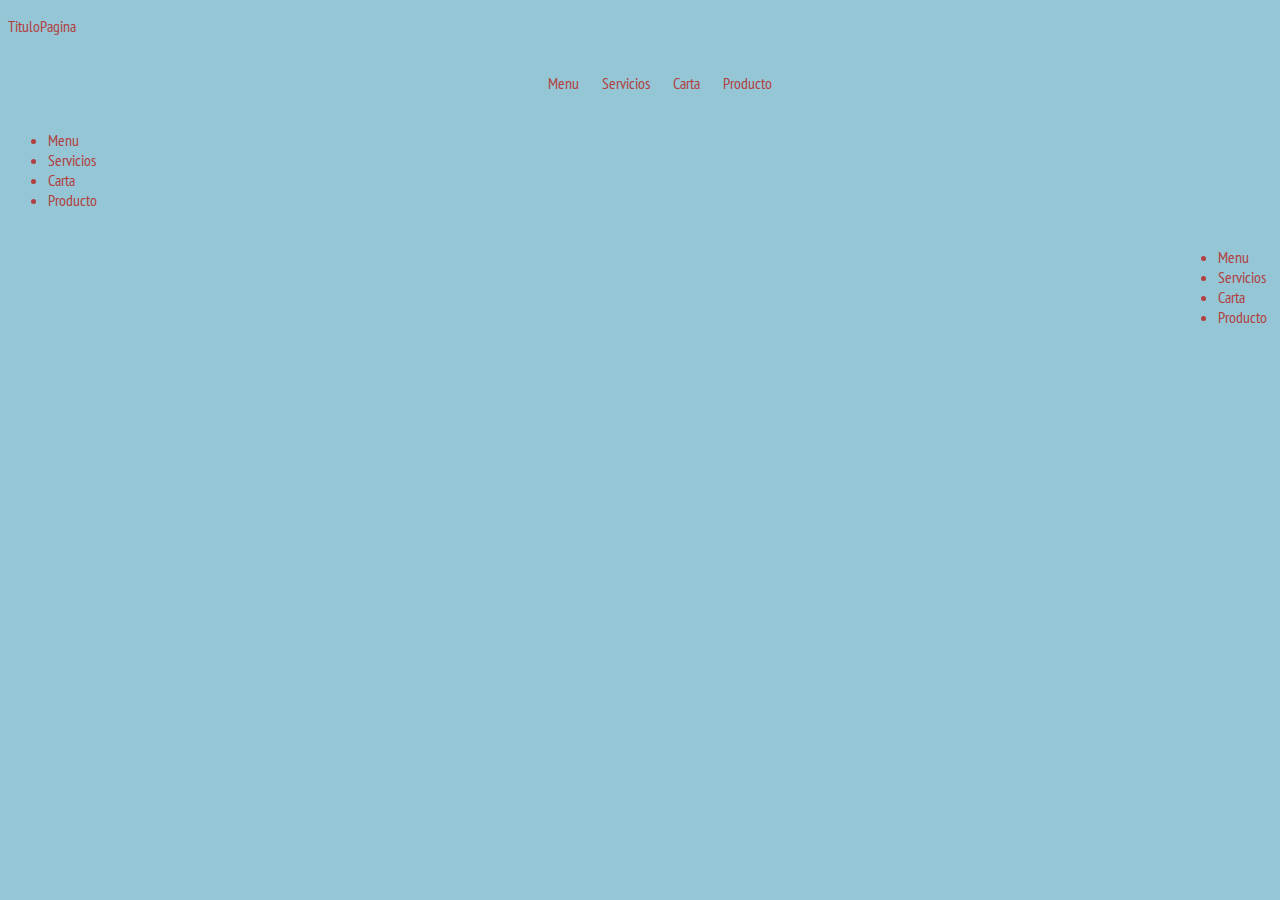
<file: menu.html>
<!DOCTYPE html>
<html lang="en">
<head>
    <meta charset="UTF-8">
    <meta http-equiv="X-UA-Compatible" content="IE=edge">
    <meta name="viewport" content="width=device-width, initial-scale=1.0">
    <link rel="stylesheet" href="css/menu.css">
    <link rel="preconnect" href="https://fonts.googleapis.com">
<link rel="preconnect" href="https://fonts.gstatic.com" crossorigin>
<link href="https://fonts.googleapis.com/css2?family=PT+Sans+Narrow&family=Source+Sans+Pro&display=swap" rel="stylesheet">
    <title>Menu</title>
</head>
<body>
    <header>
        <p>TituloPagina</p>
        <div class="contenedor">
            <ul>
                <li class="lista">Menu</li>
                <li class="lista">Servicios</li>
                <li class="lista">Carta</li>
                <li class="lista">Producto</li>
            </ul>

        </div>
        <div class="contenedor2">
            <ul>
                <li>Menu</li>
                <li>Servicios</li>
                <li>Carta</li>
                <li>Producto</li>
            </ul>
        </div>
        <div class="contenedor3">
            <ul>
                <li>Menu</li>
                <li>Servicios</li>
                <li>Carta</li>
                <li>Producto</li>
            </ul>
        </div>
    </header>
</body>
</html>
</file>
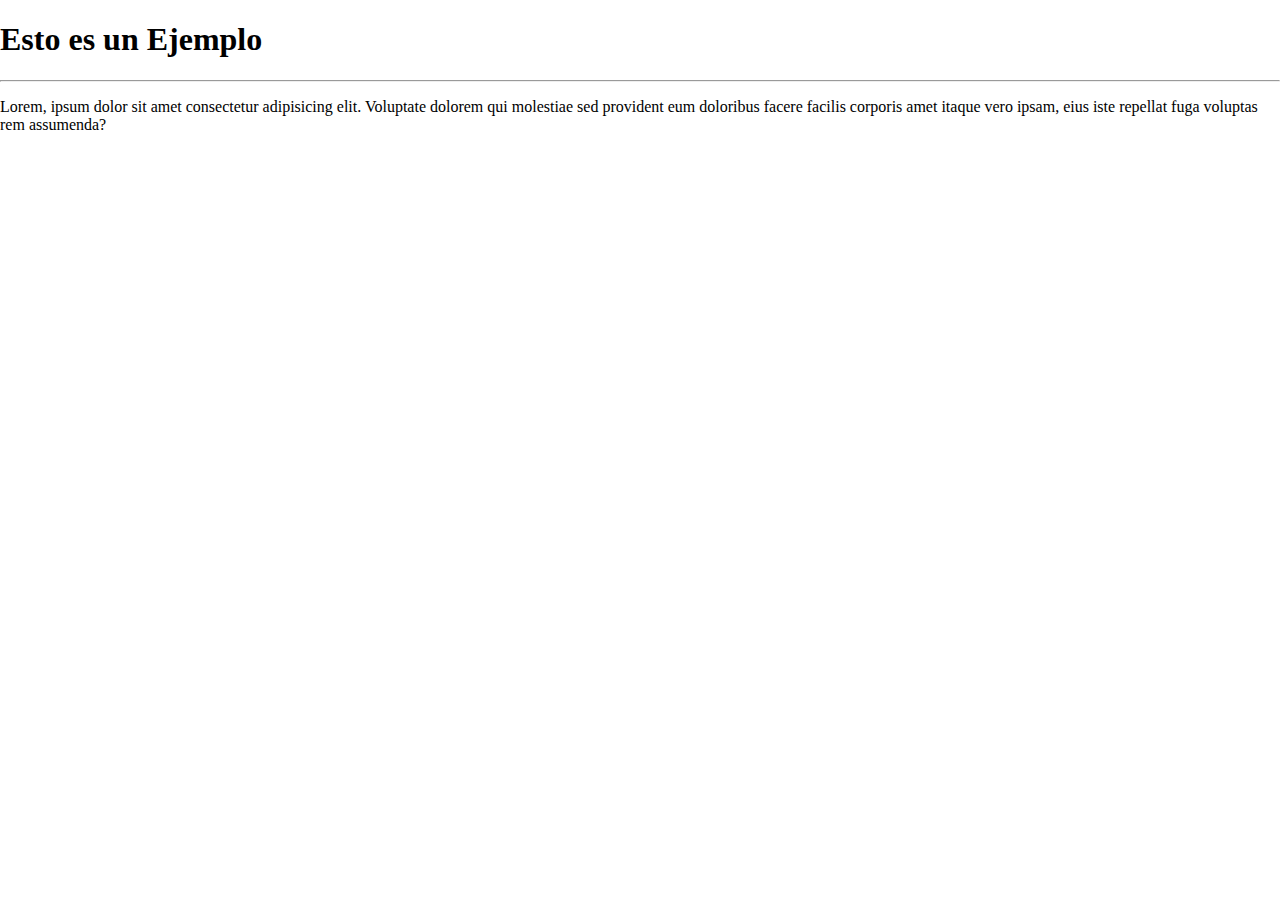
<file: normalice.html>
<!DOCTYPE html>
<html lang="en">
<head>
    <meta charset="UTF-8">
    <meta http-equiv="X-UA-Compatible" content="IE=edge">
    <meta name="viewport" content="width=device-width, initial-scale=1.0">
    <link rel="stylesheet" href="css/normalize.css">
    <title>Normalice</title>
</head>
<body>
    <h1>Esto es un Ejemplo</h1>
    <hr>
    <p>Lorem, ipsum dolor sit amet consectetur adipisicing elit. Voluptate dolorem qui molestiae sed provident eum doloribus facere facilis corporis amet itaque vero ipsam, eius iste repellat fuga voluptas rem assumenda?</p>
</body>
</html>
</file>
<file: css/style.css>
.color{
    color:rgb(202, 122, 218);
}
body {
    font: 10px; 
    text-align: center;
    background-color: #ffffff;
    }
    p{
    font-size:12px;
    color:#0000FF;
    text-align:left;
    }
    h1{
    color:#FF0000;
    text-align:left;
    }
    .clase1{
    font-style:italic;
    font-size:20px;
    border-bottom:1px #000000 dashed;
    text-align:left;
    }
    #estilo1{ 
    color:#FFFFFF;
    font-size:15px;
    background-color: #000000;
    text-align:left;
    }
</file>
<file: css/div.css>
.cajauno{
    width: 200px;
    height: 400px;
    border: 3px solid;
    background-color: chocolate;
    padding-left: 15px;
    display: inline-block;
}
.cajados{
    width: 200px;
    height: 400px;
    border: 3px solid;
    background-color: cornflowerblue;
    display: inline-block;
}

#interno{
    width: 80px;
    height: 150px;
    border: 1px solid;
    background-color: darkseagreen;
    display: inline-block;
    margin-top: 20px;
}
#internouno{
    width: 80px;
    height: 150px;
    border: 1px solid;
    background-color: rgb(248, 231, 143);
    display: inline-block;
   
    
}
#internodos{
    width: 80px;
    height: 150px;
    border: 1px solid;
    background-color: deeppink;
    display: inline-block;
    margin-top: 20px;
    
}
#internodosdos{
    width: 80px;
    height: 150px;
    border: 1px solid;
    background-color: rgb(117, 80, 145);
    display: inline-block;
}
.cajatres{
    width: 600px;
    height: 300px;
    border: 5px solid;
    background-color: rgba(255, 253, 253, 0.813);
    padding-left: 10px;
    display: inline-block;
}
#internotres{
    width: 200px;
    height: 200px;
    border: 5px solid;
    background-color: rgb(16, 169, 240);
    display: inline-block;
    margin-top: 20px;
}
#capados{
    width: 200px;
    height: 200px;
    border: 5px solid;
    background-color: rgb(197, 139, 73);
    display: inline-block;
}
a{
    display: block;
}
</file>
<file: css/flex.css>
img{
    width: 200px;

}
.contenedor{
    display: flex;
    justify-content: center;
    flex-wrap: wrap;
}
</file>
<file: css/maquetacion.css>
.navegador{
    width: 100%;
    height: 100px;
    background-color: rgb(157, 101, 185);
    position: fixed;
}
#imgdos{
    margin-left: 150%;
}
.logo{
    width: 20px;
    height: 20px;
}
img{
    width: 25%;
    height: 100px;
    object-fit: cover;
}
.imagenuno{
    width: 25%;
    height: 100px;
    display: inline-block;
}
.imagendos{
    width: 25%;
    height: 100px;
    display: inline-block;
}
h1{
    display: inline-block;

}

.contenido{
    width: 75%;
    height: 700px;
    background-color: rgb(191, 119, 170);
    display: inline-block;
    padding-right: 4.7%; 
    position: relative; 
    top:150px;
}
.contenidouno{
    width: 60%;
    height: 300px;
    background-color: rgb(86, 78, 78);
    margin-left: 25%;
    margin-top: 20px;
    position: absolute;
    left: 50px;
    left: 10px;

}
.circulo{
    width: 100px;
    height: 60%;
    border-radius: 60%;
    position: relative;
    left: 90px;
    display: flex;
    justify-content: center;
    

    
    
}
.circulo2{
    width: 100px;
    height: 60%;
    border-radius: 50%;
    position: relative;
    left: 90px;
    display: flex;
    justify-content: center;
}
.contenidodos{
    width: 60%;
    height: 300px;
    background-color: rgb(34, 32, 32);
    margin-left: 25%;
    margin-top: 370px;
    position: absolute;
    left: 50px;
    left: 10px;
}
.publicidad{
    width: 20%;
    height: 700px;
    background-color: rgb(126, 177, 211);
    display: inline-block;
    position: relative;
    bottom: 450px;
}
.pie{
    width: 100%;
    height: 100px;
    background-color: indianred;
    position: relative;
    bottom: 450px;
}
</file>
<file: css/media.css>
header{
    background-color: rgb(0, 0, 0);
}
.nosotros{
    text-align: justify;
    line-height: 2em;
}
</file>
<file: css/menu.css>
*{
    background-color: rgb(148, 198, 214);
    color: rgb(178, 63, 63);
    font-family: 'PT Sans Narrow', sans-serif;

}
.contenedor{
    display: flex;
    justify-content: space-around;
    padding: 5px;
    align-items: center;
}
.lista{
    display: inline;
    padding: 8px 10px;
}
li:hover{
    background-color: rgb(220, 101, 125);
    border-radius: 7px;
    cursor: pointer;
}
.contenedor3{
    display: flex;
    justify-content: flex-end;
    padding: 5px;
}
</file>
